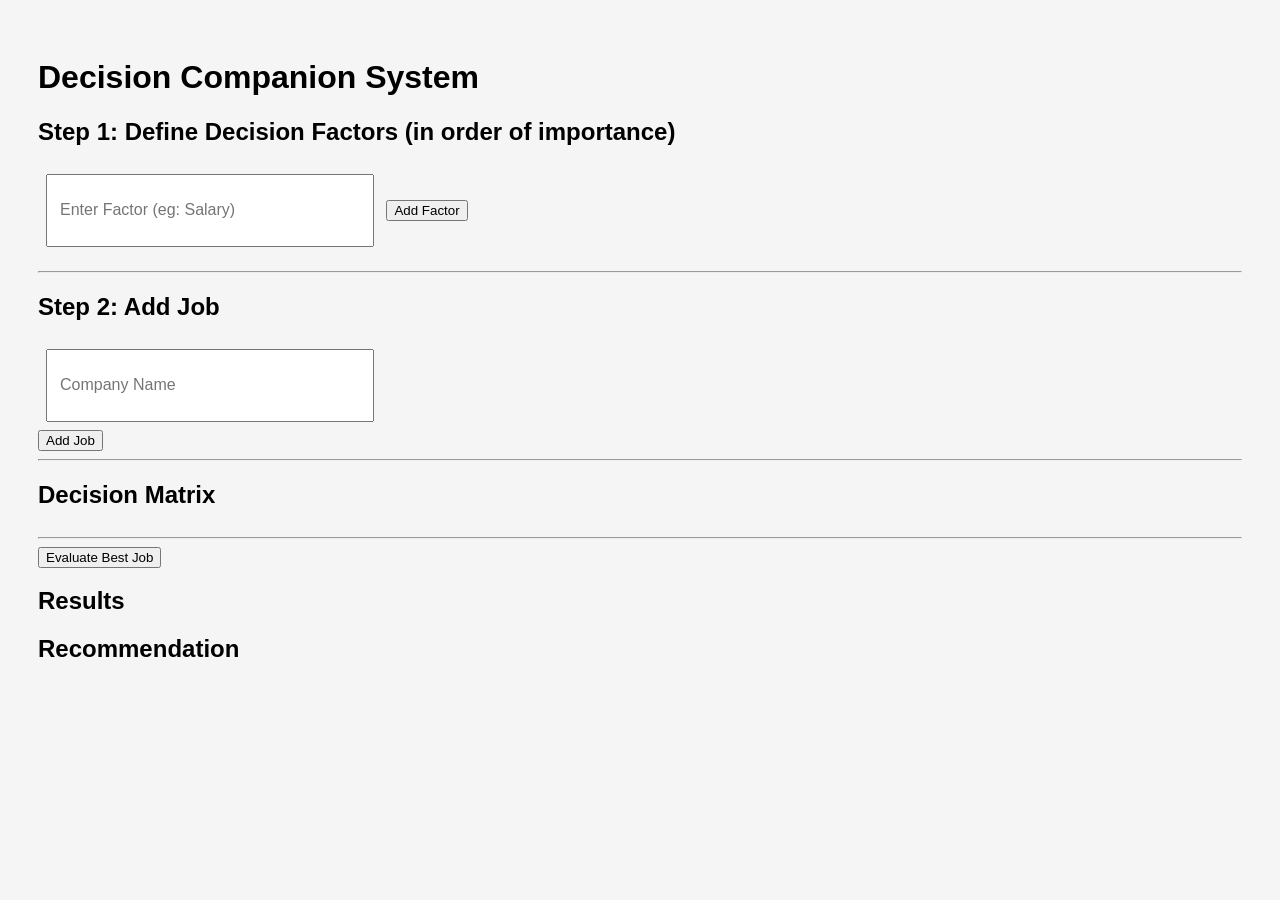
<file: Source Code/frontend/index.html>
<!DOCTYPE html>
<html>
<head>
<title>Decision Companion</title>
<link rel="stylesheet" href="style.css">
</head>
<body>

<h1>Decision Companion System</h1>

<h2>Step 1: Define Decision Factors (in order of importance)</h2>
<input id="factorInput" placeholder="Enter Factor (eg: Salary)">
<button onclick="addFactor()">Add Factor</button>

<ul id="factorList"></ul>

<hr>

<h2>Step 2: Add Job</h2>

<input id="company" placeholder="Company Name">

<div id="ratings"></div>

<button onclick="addJob()">Add Job</button>

<hr>

<h2>Decision Matrix</h2>
<table border="1" id="matrix"></table>

<hr>

<button onclick="evaluateJobs()">Evaluate Best Job</button>

<h2>Results</h2>
<ol id="results"></ol>
<h2>Recommendation</h2>
<p id="recommendation"></p>

<script src="script.js"></script>
</body>
</html>
</file>
<file: Source Code/frontend/style.css>
body {
    font-family: Arial;
    background: #f5f5f5;
    padding: 30px;
}

.container {
    background: white;
    padding: 30px;
    border-radius: 10px;
}

/* ALL INPUTS BIGGER */
input {
    padding: 12px;
    margin: 8px;
    font-size: 16px;
    width: 220px;
    height: 45px;
}

/* FACTOR INPUT */
#factorInput {
    width: 300px;
}

/* JOB NAME FIELD */
#company {
    width: 300px;
}

/* JOB RATING INPUTS */
#ratings input {
    width: 220px;
    height: 45px;
    font-size: 16px;
}

/* MATRIX TABLE */
#matrix {
    margin-top: 20px;
    width: 100%;
    border-collapse: collapse;
    font-size: 16px;
}

#matrix th, #matrix td {
    padding: 15px;
    text-align: center;
    border: 1px solid #ccc;
}

#matrix th {
    background: #007bff;
    color: white;
}

/* BEAUTIFUL REMOVE BUTTON */
.remove-btn {
    margin-left: 12px;
    background: #ff4d4d;
    color: white;
    border: none;
    border-radius: 50%;
    width: 26px;
    height: 26px;
    font-size: 16px;
    cursor: pointer;
    transition: 0.2s;
}

.remove-btn:hover {
    background: #cc0000;
    transform: scale(1.1);
}

/* Factor List Alignment */
#factorList li {
    display: flex;
    justify-content: space-between;
    align-items: center;
    width: 350px;
    padding: 6px 0;
}

.matrix-input {
    width: 70px;
    height: 35px;
    font-size: 14px;
    text-align: center;
}
</file>
